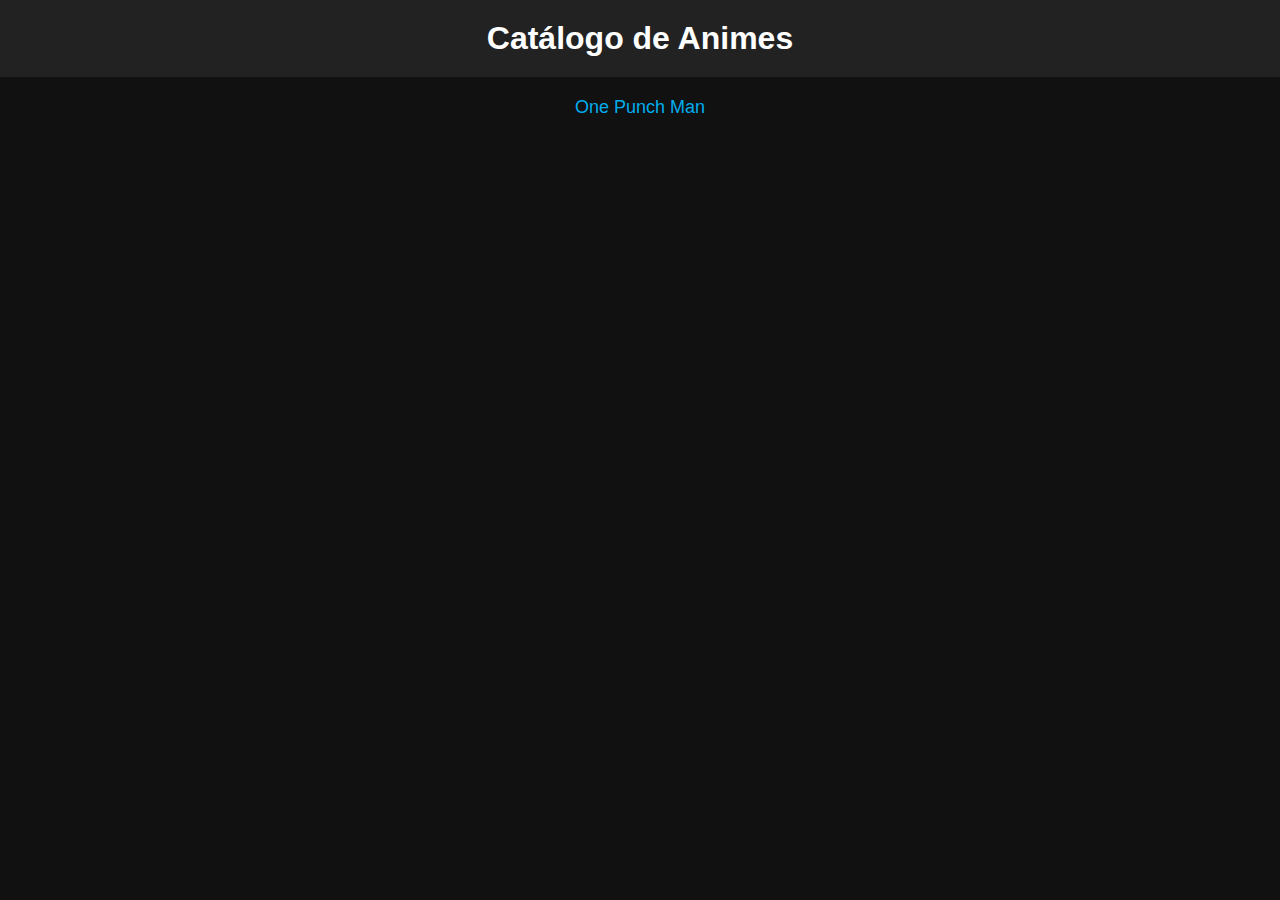
<file: meu-site-animes/index.html>
<!DOCTYPE html>
<html lang="pt-BR">
<head>
  <meta charset="UTF-8" />
  <meta name="viewport" content="width=device-width, initial-scale=1.0"/>
  <title>Catálogo de Animes</title>
  <link rel="stylesheet" href="style.css" />
</head>
<body>
  <header>
    <h1>Catálogo de Animes</h1>
  </header>
  <nav>
    <a href="animes/onepunch.html">One Punch Man</a>
    <!-- Adicione mais animes aqui -->
  </nav>
</body>
</html>
</file>
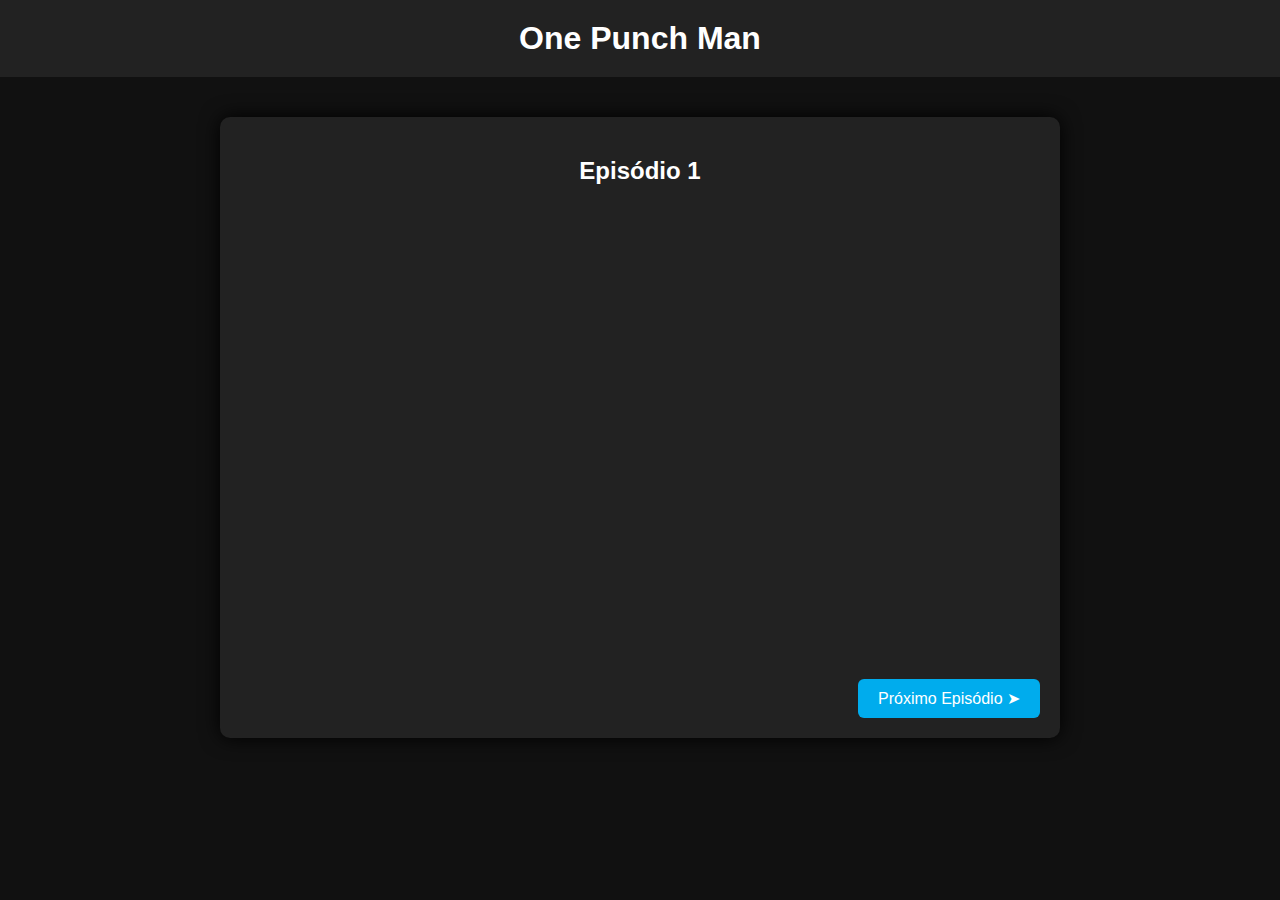
<file: meu-site-animes/animes/onepunch.html>
<!DOCTYPE html>
<html lang="pt-BR">
<head>
  <meta charset="UTF-8">
  <title>One Punch Man - Episódio 1</title>
  <link rel="stylesheet" href="../style.css">
  <style>
    .player-container {
      max-width: 800px;
      margin: 40px auto;
      background: #222;
      padding: 20px;
      border-radius: 10px;
      box-shadow: 0 0 20px #000;
    }
    iframe {
      width: 100%;
      height: 450px;
      border: none;
      border-radius: 10px;
    }
    .episode-nav {
      display: flex;
      justify-content: space-between;
      margin-top: 20px;
    }
    .episode-nav a {
      background: #00aced;
      padding: 10px 20px;
      color: #fff;
      text-decoration: none;
      border-radius: 6px;
    }
    .episode-nav a:hover {
      background: #007bb5;
    }
    h2 {
      text-align: center;
    }
  </style>
</head>
<body>
  <header>
    <h1>One Punch Man</h1>
  </header>

  <div class="player-container">
    <h2>Episódio 1</h2>

    <!-- Player YouTube embed -->
    <iframe src="https://animefhd.com/video/one-punch-man-dublado/47165/" allowfullscreen></iframe>

    <div class="episode-nav">
      <span></span> <!-- espaço do botão anterior -->
      <a href="onepunch-ep2.html">Próximo Episódio ➤</a>
    </div>
  </div>
</body>
</html>
</file>
<file: meu-site-animes/style.css>
body {
  font-family: Arial, sans-serif;
  background-color: #111;
  color: #fff;
  margin: 0;
  padding: 0;
}
header {
  background-color: #222;
  padding: 20px;
  text-align: center;
}
h1 {
  margin: 0;
}
nav {
  display: flex;
  justify-content: center;
  gap: 20px;
  padding: 20px;
}
nav a {
  color: #00aced;
  text-decoration: none;
  font-size: 18px;
}
nav a:hover {
  text-decoration: underline;
}
</file>
